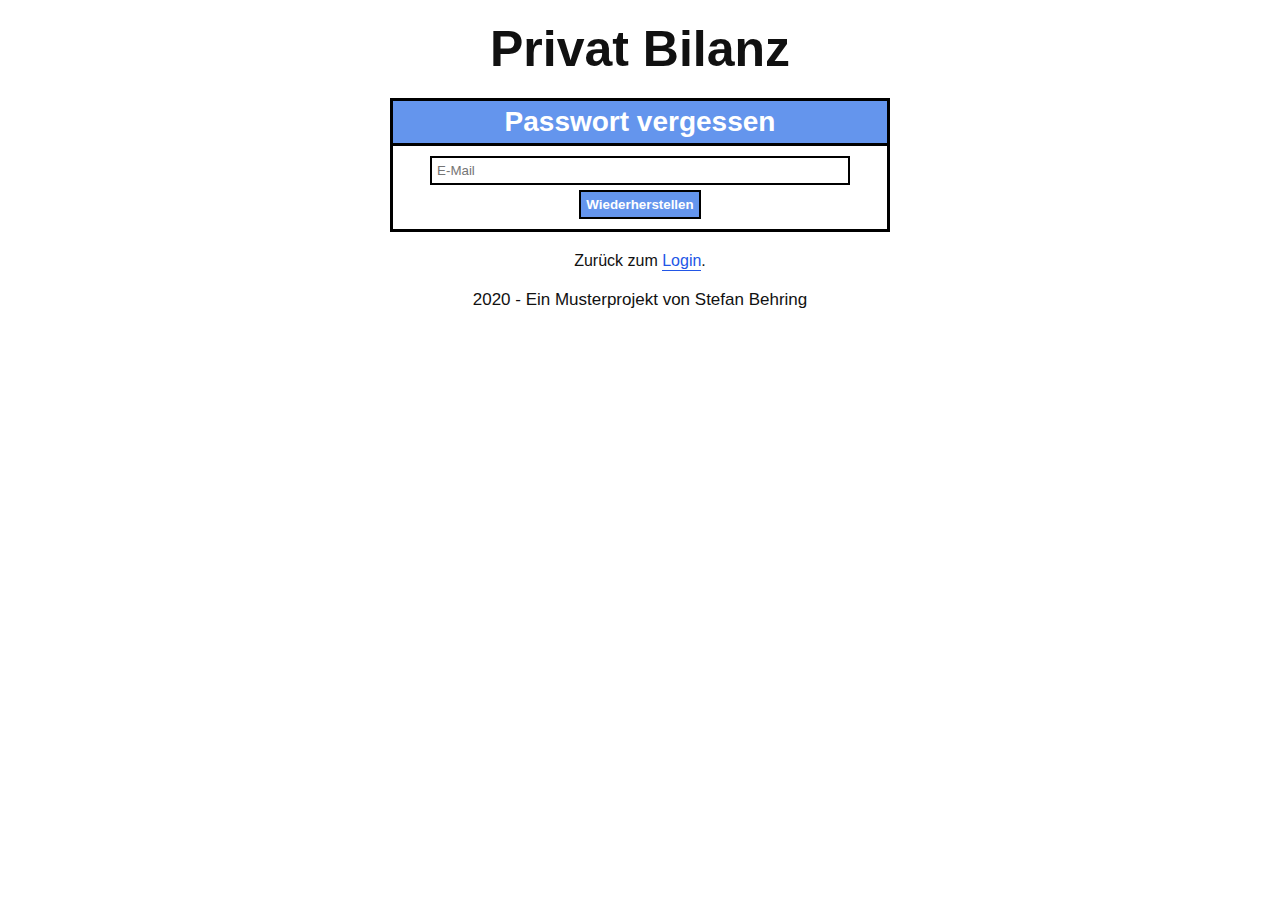
<file: templates/password_recover.html>
<!DOCTYPE html>
<html lang="en" dir="ltr">
  <head>
    <meta charset="utf-8">
    <link rel="stylesheet" href="resource/css/styles.css">
    <title>Privat Bilanz</title>
  </head>
  <body>

    <header>
      <div class="row">
        <h1>Privat Bilanz</h1>
      </div>
    </header>

    <section class="content">
      <div class="loginbox">
        <div class="loginbox-top">
          <h2>Passwort vergessen</h2>
        </div>
        <div class="loginbox-content">
          <form action="#" method="post">
            <ul class="formlist">
              <li class="formlist-line">
                <input class="formlist-input" type="email" name="email" value="" placeholder="E-Mail" required>
              </li>
              <li class="formlist-line">
                <input class="formlist-button" type="submit" value="Wiederherstellen" required>
              </li>
            </ul>
          </form>
        </div>
      </div>
      <div class="logininfobox">
        <p>Zurück zum <a href="index.html">Login</a>.</p>
      </div>
    </section>
    <footer>
      <p>2020 - Ein Musterprojekt von Stefan Behring</p>
    </footer>
  </body>
</html>
</file>
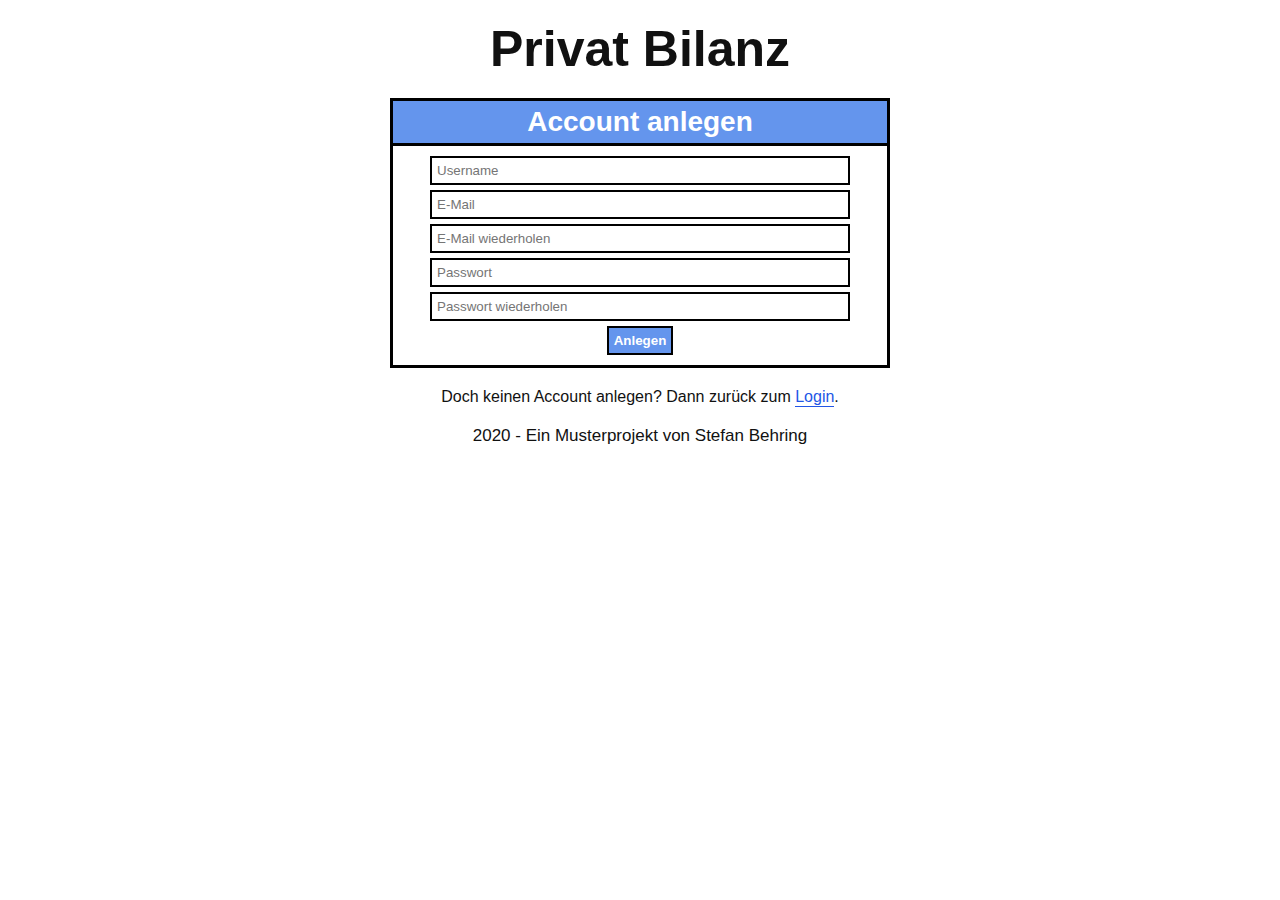
<file: templates/register.html>
<!DOCTYPE html>
<html lang="en" dir="ltr">
  <head>
    <meta charset="utf-8">
    <link rel="stylesheet" href="resource/css/styles.css">
    <title>Privat Bilanz</title>
  </head>
  <body>

    <header>
      <div class="row">
        <h1>Privat Bilanz</h1>
      </div>
    </header>

    <section class="content">
      <div class="loginbox">
        <div class="loginbox-top">
          <h2>Account anlegen</h2>
        </div>
        <div class="loginbox-content">
          <form action="#" method="post">
            <ul class="formlist">
              <li class="formlist-line">
                <input class="formlist-input" type="text" name="user" value="" placeholder="Username" required>
              </li>
              <li class="formlist-line">
                <input class="formlist-input" type="email" name="email" value="" placeholder="E-Mail" required>
              </li>
              <li class="formlist-line">
                <input class="formlist-input" type="email" name="emailretype" value="" placeholder="E-Mail wiederholen" required>
              </li>
              <li class="formlist-line">
                <input class="formlist-input" type="password" name="password" value="" placeholder="Passwort" required>
              </li>
              <li class="formlist-line">
                <input class="formlist-input" type="password" name="passwordretype" value="" placeholder="Passwort wiederholen" required>
              </li>
              <li class="formlist-line">
                <input class="formlist-button" type="submit" value="Anlegen" required>
              </li>
            </ul>
          </form>
        </div>
      </div>
      <div class="logininfobox">
        <p>Doch keinen Account anlegen? Dann zurück zum <a href="index.html">Login</a>.</p>
      </div>
    </section>
    <footer>
      <p>2020 - Ein Musterprojekt von Stefan Behring</p>
    </footer>
  </body>
</html>
</file>
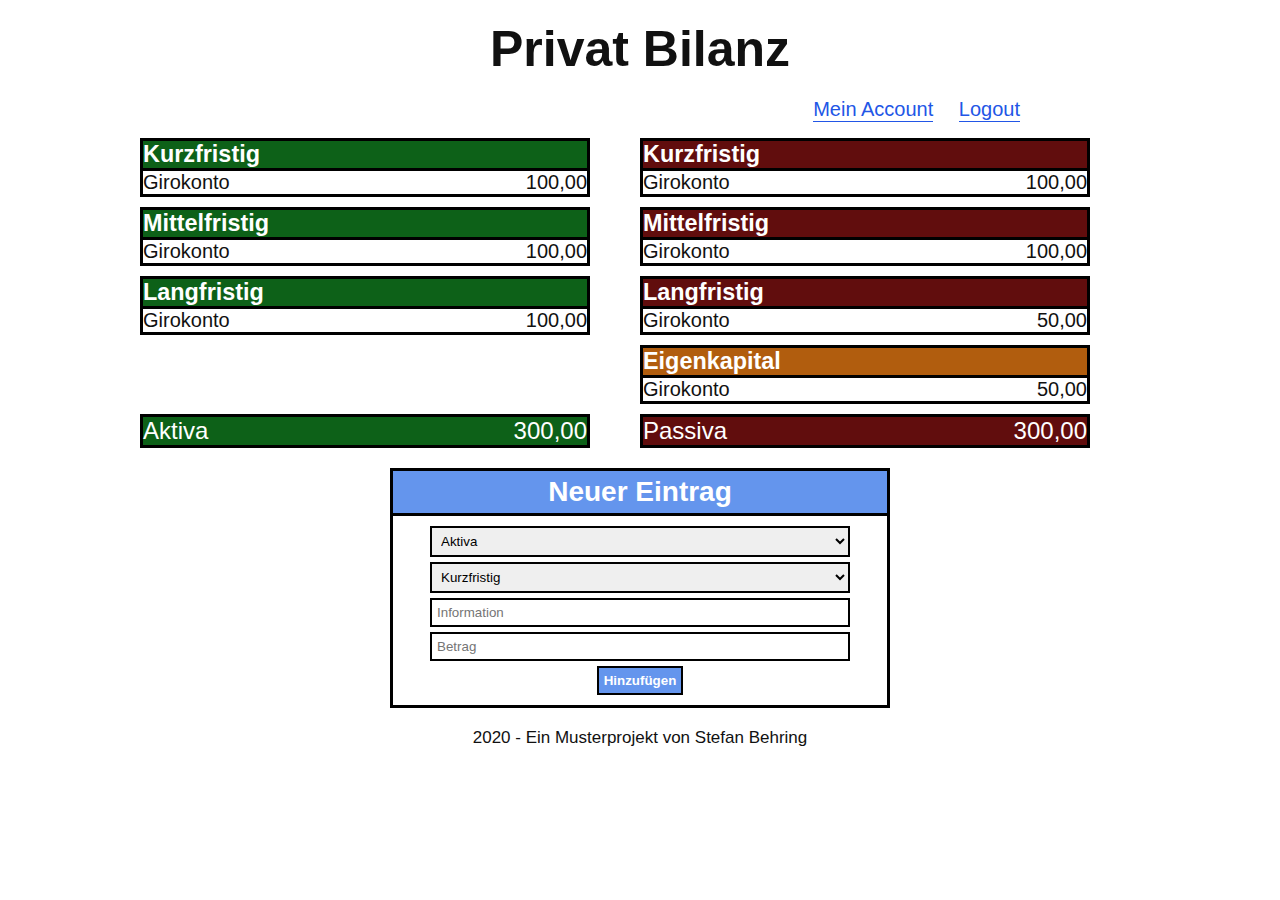
<file: templates/userarea.html>
<!DOCTYPE html>
<html lang="en" dir="ltr">
  <head>
    <meta charset="utf-8">
    <link rel="stylesheet" href="resource/css/styles.css">
    <title>Privat Bilanz</title>
  </head>
  <body>

    <header>
        <div class="row">
            <h1>Privat Bilanz</h1>
        </div>
    </header>

    <nav>
        <ul>
            <li>
                <p><a href="account.html">Mein Account</a></p>
            </li>
            <li>
                <p><a href="logout.html">Logout</a></p>
            </li>
        </ul>
    </nav>

    <section class="content">
        <div class="bilanz clearfix">
            <div class="aktiva">

                <div class="bilanzbox">
                    <div class="bilanzbox-aktiva">
                        <h3>Kurzfristig</h3>
                    </div>
                    <div class="bilanzbox-content">
                        <ul class="bilanzbox-liste">
                            <li class="bilanzbox-element">
                                <div class="activabox-element-content clearfix">
                                    <div class="bilanzbox-element-desc">
                                        <p>Girokonto</p>
                                    </div>
                                    <div class="bilanzbox-element-value">
                                        <p>100,00</p>
                                    </div>
                                </div>
                            </li>
                        </ul>
                    </div>
                </div>

                <div class="bilanzbox">
                    <div class="bilanzbox-aktiva">
                        <h3>Mittelfristig</h3>
                    </div>
                    <div class="bilanzbox-content">
                        <ul class="bilanzbox-liste">
                            <li class="bilanzbox-element">
                                <div class="activabox-element-content clearfix">
                                    <div class="bilanzbox-element-desc">
                                        <p>Girokonto</p>
                                    </div>
                                    <div class="bilanzbox-element-value">
                                        <p>100,00</p>
                                    </div>
                                </div>
                            </li>
                        </ul>
                    </div>
                </div>

                <div class="bilanzbox">
                    <div class="bilanzbox-aktiva">
                        <h3>Langfristig</h3>
                    </div>
                    <div class="bilanzbox-content">
                        <ul class="bilanzbox-liste">
                            <li class="bilanzbox-element">
                                <div class="bilanzbox-element-content clearfix">
                                    <div class="bilanzbox-element-desc">
                                        <p>Girokonto</p>
                                    </div>
                                    <div class="bilanzbox-element-value">
                                        <p>100,00</p>
                                    </div>
                                </div>
                            </li>
                        </ul>
                    </div>
                </div>

            </div>
            <div class="passiva">
                <div class="bilanzbox">
                    <div class="bilanzbox-passiva">
                        <h3>Kurzfristig</h3>
                    </div>
                    <div class="bilanzbox-content">
                        <ul class="bilanzbox-liste">
                            <li class="bilanzbox-element">
                                <div class="bilanzbox-element-content clearfix">
                                    <div class="bilanzbox-element-desc">
                                        <p>Girokonto</p>
                                    </div>
                                    <div class="bilanzbox-element-value">
                                        <p>100,00</p>
                                    </div>
                                </div>
                            </li>
                        </ul>
                    </div>
                </div>

                <div class="bilanzbox">
                    <div class="bilanzbox-passiva">
                        <h3>Mittelfristig</h3>
                    </div>
                    <div class="bilanzbox-content">
                        <ul class="bilanzbox-liste">
                            <li class="bilanzbox-element">
                                <div class="bilanzbox-element-content clearfix">
                                    <div class="bilanzbox-element-desc">
                                        <p>Girokonto</p>
                                    </div>
                                    <div class="bilanzbox-element-value">
                                        <p>100,00</p>
                                    </div>
                                </div>
                            </li>
                        </ul>
                    </div>
                </div>

                <div class="bilanzbox">
                    <div class="bilanzbox-passiva">
                        <h3>Langfristig</h3>
                    </div>
                    <div class="bilanzbox-content">
                        <ul class="bilanzbox-liste">
                            <li class="bilanzbox-element">
                                <div class="activabox-element-content clearfix">
                                    <div class="bilanzbox-element-desc">
                                        <p>Girokonto</p>
                                    </div>
                                    <div class="bilanzbox-element-value">
                                        <p>50,00</p>
                                    </div>
                                </div>
                            </li>
                        </ul>
                    </div>
                </div>

                <div class="bilanzbox">
                    <div class="bilanzbox-eigenkapital">
                        <h3>Eigenkapital</h3>
                    </div>
                    <div class="bilanzbox-content">
                        <ul class="bilanzbox-liste">
                            <li class="bilanzbox-element">
                                <div class="activabox-element-content clearfix">
                                    <div class="bilanzbox-element-desc">
                                        <p>Girokonto</p>
                                    </div>
                                    <div class="bilanzbox-element-value">
                                        <p>50,00</p>
                                    </div>
                                </div>
                            </li>
                        </ul>
                    </div>
                </div>
            </div>
        </div>
        
        <div class="bilanz-final clearfix">
            <div class="aktiva-final">
                <div class="bilanz-final-content clearfix">
                    <div class="bilanz-final-desc">
                        <p>Aktiva</p>
                    </div>
                    <div class="bilanz-final-value">
                        <p>300,00</p>
                    </div>
                </div>
            </div>
            <div class="passiva-final">
                <div class="bilanz-final-content clearfix">
                    <div class="bilanz-final-desc">
                        <p>Passiva</p>
                    </div>
                    <div class="bilanz-final-value">
                        <p>300,00</p>
                    </div>
                </div>
            </div>
        </div>

        <div class="loginbox">
            <div class="loginbox-top">
            <h2>Neuer Eintrag</h2>
            </div>
            <div class="loginbox-content">
            <form action="#" method="post">
                <ul class="formlist">
                <li class="formlist-line">
                    <select class="formlist-select" name="type">
                        <option value="0" selected>Aktiva</option>
                        <option value="1">Passiva</option>
                    </select>
                </li>
                <li class="formlist-line">
                    <select class="formlist-select" name="category">
                        <option value="0" selected>Kurzfristig</option>
                        <option value="1">Mittelfristig</option>
                        <option value="2">Langfristig</option>
                    </select>
                </li>
                <li class="formlist-line">
                    <input class="formlist-input" type="text" name="description" value="" placeholder="Information" required>
                </li>
                <li class="formlist-line">
                    <input class="formlist-input" type="text" name="value" value="" placeholder="Betrag" required>
                </li>
                <li class="formlist-line">
                    <input class="formlist-button" type="submit" value="Hinzufügen" required>
                </li>
                </ul>
            </form>
            </div>
        </div>
        </section>
        <footer>
        <p>2020 - Ein Musterprojekt von Stefan Behring</p>
        </footer>
    </body>
</html>
</file>
<file: templates/resource/css/styles.css>
* {
    margin: 0;
    padding: 0;
    box-sizing: border-box;
}

html {
    background-color: #FFF;
    color: #111;
    font-family: 'Lato', 'Arial', sans-serif;
    font-weight: 300;
    font-size: 20px;
    text-rendering: optimizeLegibility;
}

.clearfix {zoom: 1}
.clearfix:after {
    content: ".";
    display: block;
    clear: both;
    height: 0;
    visibility: hidden;
}

h1 {
  margin-top: 20px;
  margin-bottom: 20px;
  text-align: center;
  font-size: 250%;
}

h2 {
  margin: 5px 0;
  text-align: center;
  font-size: 140%;
}

.long-text {
  margin-top: 20px;
}

/*----------- LINKS------------*/

a:link,
a:visited {
    color: #2256e6;
    text-decoration: none;
    padding-bottom: 1px;
    border-bottom: 1px solid #2256e6;
    transition: border-bottom 0.2s, border 0.2s, color 0.2s;
}
a:hover,
a:active {
    color: #4a527e;
    border-bottom: 1px solid transparent;
}

/*-----------------------------------------------------*/
/* REUSABLE COMPONENTS */
/*-----------------------------------------------------*/

.row {
  max-width: 1140px;
  margin: 0 auto 0 auto;
}

section {
  padding: 0;
}

/*-----------------------------------------------------*/
/* LOGINBOX */
/*-----------------------------------------------------*/

.loginbox {
  min-width: 300px;
  width: 500px;
  margin: auto;
}

.loginbox-top {
  background-color: cornflowerblue;
  color: #fff;
  border: 3px solid #000;
}

.loginbox-content {
  border-left: 3px solid #000;
  border-bottom: 3px solid #000;
  border-right: 3px solid #000;
}

.formlist {
  text-align: center;
  list-style: none;
  padding: 10px 0;
}

.formlist-input {
  width: 85%;
  border: 2px solid #000;
  padding: 5px 5px;
  margin-bottom: 5px;
}

.formlist-button {
  background-color: cornflowerblue;
  border: 2px solid #000;
  color: #fff;
  font-weight: bold;
  padding: 5px 5px;
}

.formlist-select {
  width: 85%;
  border: 2px solid #000;
  padding: 5px 5px;
  margin-bottom: 5px;
}

/*-----------------------------------------------------*/
/* LOGININFOBOX */
/*-----------------------------------------------------*/

.logininfobox {
  min-width: 300px;
  width: 500px;
  margin: auto;
}

.logininfobox p {
  padding-top: 20px;
  font-size: 80%;
  text-align: center;
}

/*-----------------------------------------------------*/
/* LOGGED IN */
/*-----------------------------------------------------*/

nav {
  width: 800px;
  height: 40px;
  margin: auto;
}

nav ul {
  list-style: none;
  float: right;
}

nav li {
  display: inline-block;
  margin-right: 20px;
}

/*-----------------------------------------------------*/
/* BILANZ */
/*-----------------------------------------------------*/

.bilanz {
  width: 1000px;
  margin: 0 auto 10px auto;
}

.aktiva {
  float: left;
  width: 50%;
}

.bilanzbox {
  width: 90%;  
  margin-bottom: 10px;
}

.bilanzbox-aktiva {
  background-color: #0d6118;
  color: #fff;
  border: 3px solid #000;  
}

.bilanzbox-passiva {
  background-color: #610d0d;
  color: #fff;
  border: 3px solid #000;
}

.bilanzbox-eigenkapital {
  background-color: #b15d0e;
  color: #fff;
  border: 3px solid #000;
}

.bilanzbox-content {
  border-left: 3px solid #000;
  border-bottom: 3px solid #000;
  border-right: 3px solid #000; 
}

.bilanzbox-liste {
  list-style: none;
}

.bilanzbox-element {
  width: 100%;
}

.bilanzbox-element-content {
  width: 100%;
}

.bilanzbox-element-desc {
  float: left;
  width: 80%;
}

.bilanzbox-element-value {
  float: right;
  width: 20%;
}

.bilanzbox-element-value p {
  text-align: right;
}

.passiva {
  float: right;
  width: 50%;
}

.bilanz-final {
  width: 1000px;
  margin: -10px auto 20px auto;
}

.bilanz-final-content {
  width: 90%;
  color: #fff;
  border: 3px solid #000;
}

.bilanz-final-desc {
  float: left;
  width: 80%;
  font-size: 120%;
}

.bilanz-final-value {
  float: right;
  width: 20%;
  font-size: 120%;
}

.bilanz-final-value p {
  text-align: right;
}

.aktiva-final {
  float: left;
  width: 50%;
}

.aktiva-final .bilanz-final-content {
  background-color: #0d6118;
}

.passiva-final {
  float: right;
  width: 50%;
}

.passiva-final .bilanz-final-content {
  background-color: #610d0d;
}

/*-----------------------------------------------------*/
/* FOOTER */
/*-----------------------------------------------------*/

footer p {
  margin-top: 20px;
  text-align: center;
  font-size: 85%;
}
</file>
